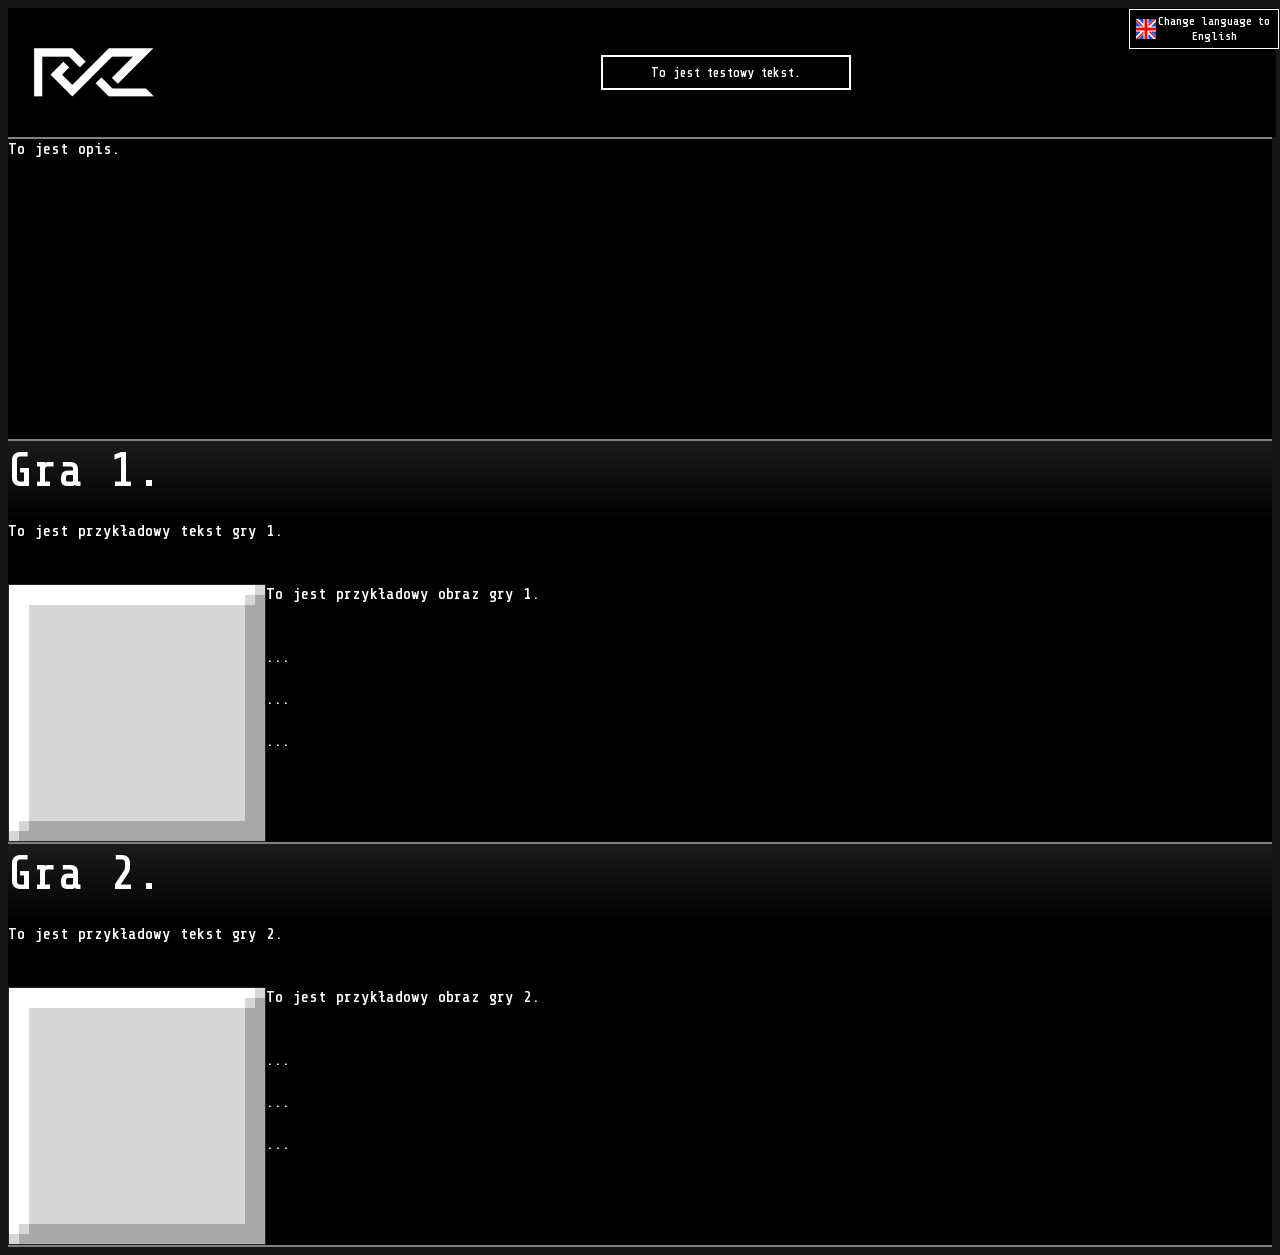
<file: index.html>
<!doctype html>

<html>
    <head>

        <title>title</title>
        <link rel="icon" type="image/x-icon" href="images/favicon.ico">
        <link rel="stylesheet" href="style.css">
        <meta charset="UTF-8">

    </head>

    <body>
        <header>
            <img class="top_logo" src="images/logo-crop.png">
            <div class="top_buttons">

                <button id="top_bt">
                    <font data-lt="test-text"></font>
                </button>
            </div>
        </header>
        <button id="top_bt" class="lang_bt" onclick="changeLang()">
            <img id="lang_bt_img" width="20" height="20">
            <font data-lt="lang_button"></font>
        </button>
        <line></line>

        <main>
            <container style="height: 300px;" data-lt="base_text">
                base text
            </container>
            <line></line>
            <container>
                <font class="header" data-lt="game1_header"></font>
                <font class="description" data-lt="game1_description"></font>
            </container>
            <line></line>
            <container>
                <font class="header" data-lt="game2_header"></font>
                <font class="description" data-lt="game2_description"></font>
            </container>
            <line></line>

        </main>
    </body>
</html>


<script src="scripts.js"></script>
</file>
<file: style.css>
@font-face {
    font-family: 'Terminal F4';
    src: url('font/Terminal F4.ttf');
}


/* other */

body {
    font-family: 'Terminal F4';
    color: white;
    background-color: rgb(22, 22, 22);
    
}

main {
    width: 100%;
    display: grid;
}

line {
    float: left;
    width: 100%;
    height: 2px;
    background-color: gray;
}

    
    /* top */

header {
    width: 100%;
    height: 125px;
    padding: 2px;
    float: left;

    background-color: black;

    display: flex;
    justify-content: space-around;
    align-items: center;
}

header .top_logo {
    height: 100%;
    object-fit: cover;
}

header .top_buttons {
    height: 100%;
    width: 100%;

    display: flex;
    justify-content: center;
    align-items: center;
}



/* top buttons */

#top_bt {
    display: flex;

    justify-content: space-between;
    align-items: center;

    width: 250px;
    height: 35px;

    background-color: black;
    color: white;
    border: 2px white solid;
    font-family: 'Terminal F4';
    transition-duration: 0.2s;
}

#top_bt:hover {
    background-color: white;
    color: black;
    border: 2px black solid;
}

#top_bt font {
    flex-grow: 1;
}


#top_bt.lang_bt {
    position:fixed;
    margin-top: 1px;
    right: 1px;
    height: 40px;
    width: 150px;
    border-width: 1px;
    font-size: 75%;
}

#top_bt.lang_bt lang_bt_img {
    float: right;
    border: 1px black solid;
}


/* preview containers */

container {
    width: 100%;
    background-color: black;

    display: grid;
}


container font.header {
    /* background-color: rgb(19, 19, 19); */
    background-image:linear-gradient(rgb(27, 27, 27),black);
    height: 80px;
    font-size: 300%;
    color: white;
}

container * {
    float: left;
}

container font.description {
    color: white;
}

container img {
    image-rendering: pixelated;
    width: 256px;
    object-fit: cover;
    border: 1px rgb(39, 39, 39) solid;
}
</file>
